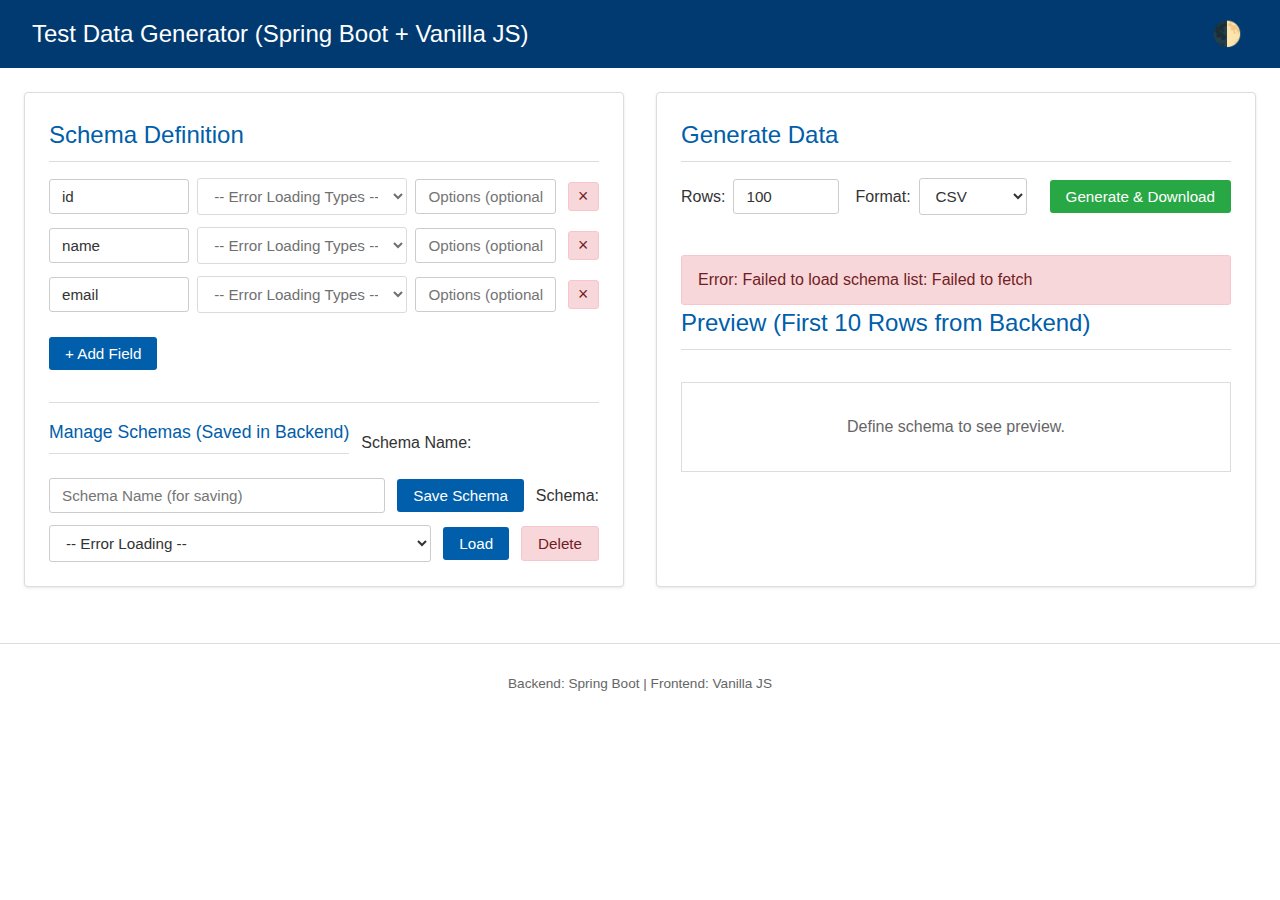
<file: spa-vjs/V6/index.html>
<!DOCTYPE html>
<html lang="en">
<head>
  <meta charset="UTF-8">
  <meta name="viewport" content="width=device-width, initial-scale=1.0">
  <title>Data Generator (Spring + JS)</title>
  <link rel="stylesheet" href="styles.css">
  <!-- NO FAKER.JS CDN NEEDED -->
  <script src="script.js" defer></script>
</head>
<body>
<header class="app-header">
  <h1>Test Data Generator (Spring Boot + Vanilla JS)</h1>
  <button id="darkModeToggle" title="Toggle Dark Mode">🌓</button>
</header>

<main class="app-main">
  <section class="schema-section">
    <h2>Schema Definition</h2>
    <div id="schemaFieldsContainer">
      <!-- Schema field rows added by JS -->
    </div>
    <button id="addFieldBtn" class="add-field-btn">+ Add Field</button>

    <div class="schema-management">
      <h3>Manage Schemas (Saved in Backend)</h3>
      <label for="schemaName">Schema Name:</label>
      <input type="text" id="schemaName" placeholder="Schema Name (for saving)">
      <button id="saveSchemaBtn">Save Schema</button>
      <label for="loadSchemaSelect">Schema:</label>
      <select id="loadSchemaSelect">
        <option value="">-- Load Saved Schema --</option>
      </select>
      <button id="loadSchemaBtn">Load</button>
      <button id="deleteSchemaBtn">Delete</button>
      <p id="shareLinkDisplay" class="share-info" style="display: none;">
        Shareable Frontend Link (Copy URL): <a href="#" id="shareLinkAnchor" target="_blank"></a><br>
        API Link: <span id="apiLinkSpan"></span>
      </p>
    </div>
  </section>

  <section class="generation-section">
    <h2>Generate Data</h2>
    <div class="generation-controls">
      <label for="rowCount">Rows:</label>
      <input type="number" id="rowCount" value="100" min="1" max="100000"> <!-- Higher limit ok with backend -->

      <label for="formatSelect">Format:</label>
      <select id="formatSelect">
        <option value="CSV">CSV</option>
        <option value="JSON">JSON</option>
        <option value="SQL">SQL</option>
        <option value="XML">XML</option>
        <option value="PLAINTEXT">PlainText</option>
      </select>

      <div id="sqlOptions" class="hidden">
        <label for="sqlTableName">Table Name:</label>
        <input type="text" id="sqlTableName" value="my_table">
      </div>

      <button id="generateBtn" class="generate-btn">Generate & Download</button>
    </div>

    <div id="loadingIndicator" class="hidden">Contacting Backend...</div>
    <div id="errorDisplay" class="error-message hidden"></div>

    <h2>Preview (First 10 Rows from Backend)</h2>
    <div id="previewArea" class="preview-table-container">
      <table id="previewTable">
        <thead></thead>
        <tbody></tbody>
      </table>
      <p id="previewPlaceholder">Define schema to see preview.</p>
      <div id="previewLoadingIndicator" class="hidden">Loading Preview...</div>
    </div>
  </section>
</main>

<footer class="app-footer">
  <p>Backend: Spring Boot | Frontend: Vanilla JS</p>
</footer>

<!-- Template for schema field rows -->
<template id="schemaFieldTemplate">
  <div class="schema-field-row">
    <input type="text" name="fieldName" placeholder="Field Name" class="field-input field-name">
    <select name="dataType" class="field-input field-type">
      <option value="">-- Loading Types... --</option>
    </select>
    <input type="text" name="fieldOptions" placeholder="Options (optional)" class="field-input field-options" title="e.g., date format, regex, JSON for min/max">
    <button class="remove-field-btn" title="Remove Field">×</button>
  </div>
</template>

</body>
</html>
</file>
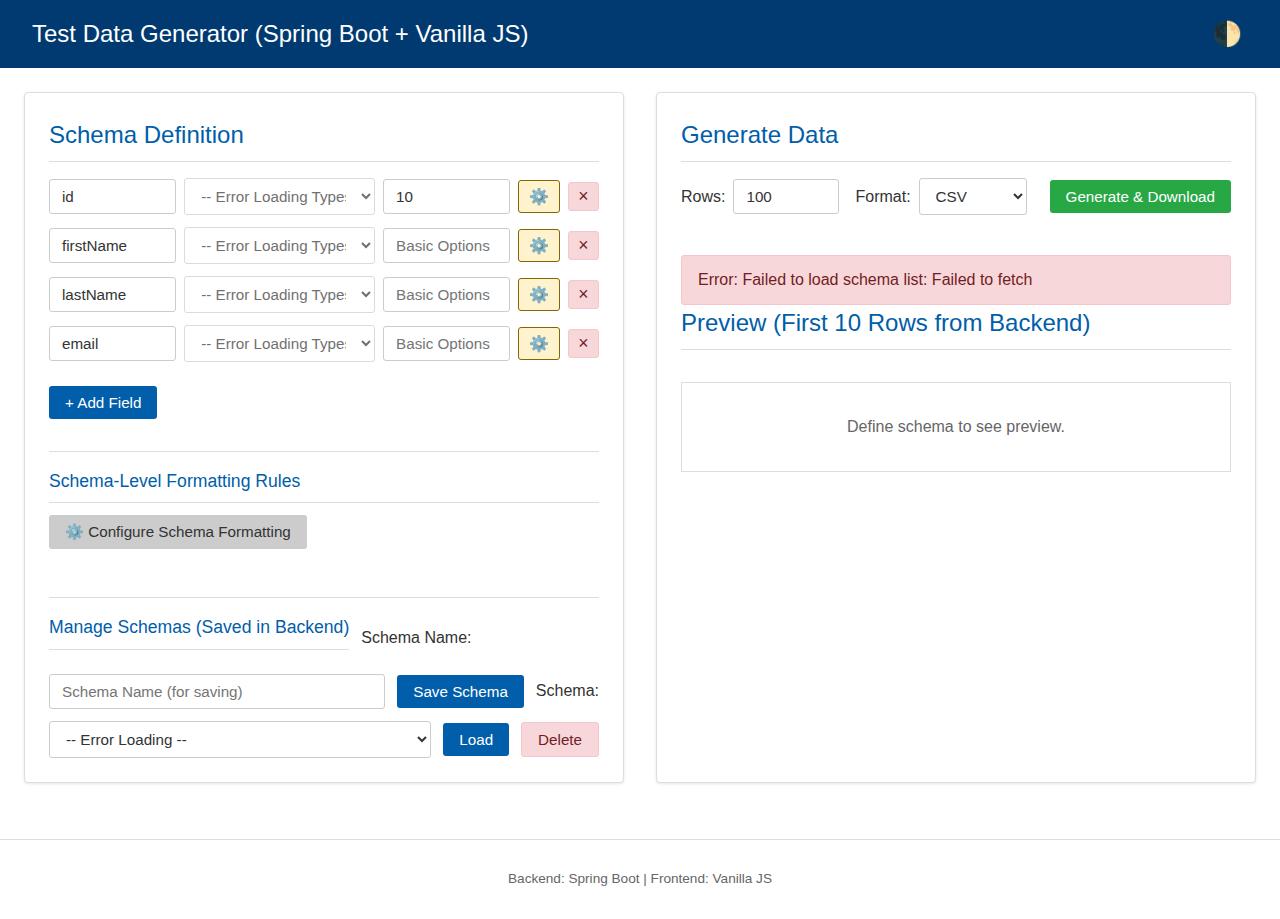
<file: spa-vjs/V7/index.html>
<!DOCTYPE html>
<html lang="en">
<head>
  <meta charset="UTF-8">
  <meta name="viewport" content="width=device-width, initial-scale=1.0">
  <title>Data Generator (Spring + JS)</title>
  <link rel="stylesheet" href="styles.css">
  <script src="script.js" defer></script>
</head>
<body>
<header class="app-header">
  <h1>Test Data Generator (Spring Boot + Vanilla JS)</h1>
  <button id="darkModeToggle" title="Toggle Dark Mode">🌓</button>
</header>

<main class="app-main">
  <section class="schema-section">
    <h2>Schema Definition</h2>

    <!-- Schema Field Definitions -->
    <div id="schemaFieldsContainer">
      <!-- Schema field rows added by JS -->
    </div>
    <button id="addFieldBtn" class="add-field-btn">+ Add Field</button>

    <!-- Schema-Level Formatting Rules -->
    <div class="schema-formatting-section">
      <h3>Schema-Level Formatting Rules</h3>
      <button id="toggleFormattingRules" class="toggle-btn">⚙️ Configure Schema Formatting</button>
      <div id="schemaFormattingPanel" class="formatting-panel hidden">

        <!-- Global Rules -->
        <div class="formatting-section">
          <h4>Global Rules (Applied to All Fields)</h4>
          <div class="rule-grid">
            <div class="rule-group">
              <label for="globalCase">Default Case:</label>
              <select id="globalCase">
                <option value="">No Change</option>
                <option value="UPPER">UPPERCASE</option>
                <option value="LOWER">lowercase</option>
                <option value="TITLE">Title Case</option>
                <option value="CAMEL">camelCase</option>
              </select>
            </div>

            <div class="rule-group">
              <label for="globalPrefix">Global Prefix:</label>
              <input type="text" id="globalPrefix" placeholder="e.g., TEST_">
            </div>

            <div class="rule-group">
              <label for="globalSuffix">Global Suffix:</label>
              <input type="text" id="globalSuffix" placeholder="e.g., _2024">
            </div>

            <div class="rule-group">
              <label for="globalMaxLength">Max Length (All Fields):</label>
              <input type="number" id="globalMaxLength" placeholder="e.g., 50" min="1">
            </div>

            <div class="rule-group">
              <label for="globalDateFormat">Date Format:</label>
              <input type="text" id="globalDateFormat" placeholder="e.g., yyyy-MM-dd">
            </div>

            <div class="rule-group">
              <label for="globalNumberFormat">Number Format:</label>
              <input type="text" id="globalNumberFormat" placeholder="e.g., #,##0.00">
            </div>
          </div>
        </div>

        <!-- Category Rules -->
        <div class="formatting-section">
          <h4>Category-Specific Rules</h4>
          <div id="categoryRulesContainer">
            <!-- Dynamic category rules will be added here -->
          </div>
          <button id="addCategoryRuleBtn" class="add-rule-btn">+ Add Category Rule</button>
        </div>

        <!-- Conditional Rules -->
        <div class="formatting-section">
          <h4>Conditional Rules</h4>
          <div id="conditionalRulesContainer">
            <!-- Dynamic conditional rules will be added here -->
          </div>
          <button id="addConditionalRuleBtn" class="add-rule-btn">+ Add Conditional Rule</button>
        </div>

        <div class="formatting-actions">
          <button id="previewSchemaFormatting" class="preview-btn">🔍 Preview Changes</button>
          <button id="resetSchemaFormatting" class="reset-btn">↺ Reset All Rules</button>
        </div>
      </div>
    </div>

    <!-- Schema Management -->
    <div class="schema-management">
      <h3>Manage Schemas (Saved in Backend)</h3>
      <label for="schemaName">Schema Name:</label>
      <input type="text" id="schemaName" placeholder="Schema Name (for saving)">
      <button id="saveSchemaBtn">Save Schema</button>
      <label for="loadSchemaSelect">Schema:</label>
      <select id="loadSchemaSelect">
        <option value="">-- Load Saved Schema --</option>
      </select>
      <button id="loadSchemaBtn">Load</button>
      <button id="deleteSchemaBtn">Delete</button>
      <p id="shareLinkDisplay" class="share-info" style="display: none;">
        Shareable Frontend Link (Copy URL): <a href="#" id="shareLinkAnchor" target="_blank"></a><br>
        API Link: <span id="apiLinkSpan"></span>
      </p>
    </div>
  </section>

  <section class="generation-section">
    <h2>Generate Data</h2>
    <div class="generation-controls">
      <label for="rowCount">Rows:</label>
      <input type="number" id="rowCount" value="100" min="1" max="100000">

      <label for="formatSelect">Format:</label>
      <select id="formatSelect">
        <option value="CSV">CSV</option>
        <option value="JSON">JSON</option>
        <option value="SQL">SQL</option>
        <option value="XML">XML</option>
        <option value="PLAINTEXT">PlainText</option>
      </select>

      <div id="sqlOptions" class="hidden">
        <label for="sqlTableName">Table Name:</label>
        <input type="text" id="sqlTableName" value="my_table">
      </div>

      <button id="generateBtn" class="generate-btn">Generate & Download</button>
    </div>

    <div id="loadingIndicator" class="hidden">Contacting Backend...</div>
    <div id="errorDisplay" class="error-message hidden"></div>

    <h2>Preview (First 10 Rows from Backend)</h2>
    <div id="previewArea" class="preview-table-container">
      <table id="previewTable">
        <thead></thead>
        <tbody></tbody>
      </table>
      <p id="previewPlaceholder">Define schema to see preview.</p>
      <div id="previewLoadingIndicator" class="hidden">Loading Preview...</div>
    </div>
  </section>
</main>

<footer class="app-footer">
  <p>Backend: Spring Boot | Frontend: Vanilla JS</p>
</footer>

<!-- Template for schema field rows with enhanced options -->
<template id="schemaFieldTemplate">
  <div class="schema-field-row">
    <input type="text" name="fieldName" placeholder="Field Name" class="field-input field-name">
    <select name="dataType" class="field-input field-type">
      <option value="">-- Loading Types... --</option>
    </select>
    <input type="text" name="fieldOptions" placeholder="Basic Options" class="field-input field-options" title="Basic generator options">
    <button class="advanced-options-btn" title="Advanced Field Formatting">⚙️</button>
    <button class="remove-field-btn" title="Remove Field">×</button>
  </div>
</template>

<!-- Advanced Field Options Modal -->
<div id="advancedOptionsModal" class="modal hidden">
  <div class="modal-content">
    <div class="modal-header">
      <h3>Advanced Field Options</h3>
      <button class="modal-close">&times;</button>
    </div>

    <div class="modal-body">
      <div class="options-tabs">
        <button class="tab-btn active" data-tab="basic">Basic</button>
        <button class="tab-btn" data-tab="formatting">Formatting</button>
        <button class="tab-btn" data-tab="dependencies">Dependencies</button>
      </div>

      <div id="basic-tab" class="tab-content active">
        <div class="form-group">
          <label for="modalBasicOptions">Generator Options:</label>
          <input type="text" id="modalBasicOptions" placeholder="e.g., 10-50 for range, [A-Z]{3} for regex">
          <small>Specific options for the selected data type generator</small>
        </div>
      </div>

      <div id="formatting-tab" class="tab-content">
        <div class="form-group">
          <label for="fieldCase">Case Transform:</label>
          <select id="fieldCase">
            <option value="">No Change</option>
            <option value="UPPER">UPPERCASE</option>
            <option value="LOWER">lowercase</option>
            <option value="TITLE">Title Case</option>
            <option value="CAMEL">camelCase</option>
          </select>
        </div>

        <div class="form-group">
          <label for="fieldPrefix">Prefix:</label>
          <input type="text" id="fieldPrefix" placeholder="Text to add before value">
        </div>

        <div class="form-group">
          <label for="fieldSuffix">Suffix:</label>
          <input type="text" id="fieldSuffix" placeholder="Text to add after value">
        </div>

        <div class="form-group">
          <label>Fixed Length:</label>
          <div class="inline-group">
            <input type="number" id="fixedLength" placeholder="Length" min="1">
            <select id="paddingPosition">
              <option value="RIGHT">Pad Right</option>
              <option value="LEFT">Pad Left</option>
            </select>
            <input type="text" id="paddingChar" placeholder="Pad char" maxlength="1" value=" ">
          </div>
        </div>

        <div class="form-group">
          <label for="truncateFrom">If Too Long:</label>
          <select id="truncateFrom">
            <option value="END">Truncate from End</option>
            <option value="START">Truncate from Start</option>
          </select>
        </div>
      </div>

      <div id="dependencies-tab" class="tab-content">
        <div class="form-group">
          <label for="dependencyExpression">Expression:</label>
          <textarea id="dependencyExpression" rows="3"
              placeholder="${firstName}_${lastName}_${randomNumber(1000,9999)}"></textarea>
          <small>Use ${fieldName} to reference other fields. Available functions: randomNumber(min,max), substring(field,start,end)</small>
        </div>

        <div class="form-group">
          <label for="dependsOn">Depends On Fields:</label>
          <input type="text" id="dependsOn" placeholder="firstName,lastName (comma separated)">
          <small>List fields this field depends on (for ordering)</small>
        </div>
      </div>
    </div>

    <div class="modal-footer">
      <button id="applyAdvancedOptions" class="apply-btn">Apply</button>
      <button id="cancelAdvancedOptions" class="cancel-btn">Cancel</button>
    </div>
  </div>
</div>

<!-- Category Rule Template -->
<template id="categoryRuleTemplate">
  <div class="category-rule">
    <div class="rule-header">
      <select class="category-select">
        <option value="Name">Name</option>
        <option value="Address">Address</option>
        <option value="Internet">Internet</option>
        <option value="Number">Number</option>
        <option value="Date">Date</option>
        <option value="Boolean">Boolean</option>
        <option value="String">String</option>
        <option value="Custom">Custom</option>
      </select>
      <button class="remove-rule-btn">×</button>
    </div>
    <div class="rule-options">
      <input type="text" class="category-prefix" placeholder="Prefix">
      <input type="text" class="category-suffix" placeholder="Suffix">
      <select class="category-case">
        <option value="">No Change</option>
        <option value="UPPER">UPPER</option>
        <option value="LOWER">lower</option>
        <option value="TITLE">Title</option>
      </select>
      <label>
        <input type="checkbox" class="category-override"> Override field rules
      </label>
    </div>
  </div>
</template>

<!-- Conditional Rule Template -->
<template id="conditionalRuleTemplate">
  <div class="conditional-rule">
    <div class="rule-header">
      <input type="text" class="condition-expression" placeholder="e.g., fieldName.contains('email')">
      <input type="number" class="condition-priority" placeholder="Priority" value="0">
      <button class="remove-rule-btn">×</button>
    </div>
    <div class="rule-options">
      <input type="text" class="conditional-prefix" placeholder="Prefix">
      <input type="text" class="conditional-suffix" placeholder="Suffix">
      <select class="conditional-case">
        <option value="">No Change</option>
        <option value="UPPER">UPPER</option>
        <option value="LOWER">lower</option>
        <option value="TITLE">Title</option>
      </select>
    </div>
  </div>
</template>

</body>
</html>
</file>
<file: spa-vjs/V6/styles.css>
:root {
    --jpmc-primary-blue: #005eaa;
    --jpmc-dark-blue: #003a70;
    --jpmc-light-gray: #f4f4f4;
    --jpmc-medium-gray: #cccccc;
    --jpmc-dark-gray: #666666;
    --jpmc-text-color: #333333;
    --jpmc-bg-color: #ffffff;
    --jpmc-border-color: #dddddd;
    --jpmc-error-bg: #f8d7da;
    --jpmc-error-text: #721c24;
    --jpmc-error-border: #f5c6cb;
    --jpmc-success-bg: #d4edda;
    --jpmc-success-text: #155724;

    --jpmc-font-family: 'Helvetica Neue', Helvetica, Arial, sans-serif;
}

/* Dark Mode Variables */
body.dark {
    --jpmc-text-color: #e0e0e0;
    --jpmc-bg-color: #1a1a1a;
    --jpmc-border-color: #444444;
    --jpmc-light-gray: #2a2a2a;
    --jpmc-medium-gray: #555555;
    --jpmc-dark-gray: #888888;
    --jpmc-error-bg: #5a2a2f;
    --jpmc-error-text: #f8d7da;
    --jpmc-error-border: #721c24;
    --jpmc-success-bg: #1e4b2a;
    --jpmc-success-text: #d4edda;
}


body {
    font-family: var(--jpmc-font-family);
    color: var(--jpmc-text-color);
    background-color: var(--jpmc-bg-color);
    margin: 0;
    transition: background-color 0.3s, color 0.3s;
    font-size: 16px;
    line-height: 1.5;
}

input, button, select {
    font-family: inherit;
    font-size: 0.95rem;
}

.app {
    display: flex;
    flex-direction: column;
    min-height: 100vh;
}

.app-header {
    background-color: var(--jpmc-dark-blue);
    color: white;
    padding: 1rem 2rem;
    display: flex;
    justify-content: space-between;
    align-items: center;
    flex-shrink: 0;
}

.app-header h1 {
    margin: 0;
    font-size: 1.5rem;
    font-weight: normal;
}

#darkModeToggle {
    background: none;
    border: none;
    color: white;
    font-size: 1.5rem;
    cursor: pointer;
}

.app-main {
    flex-grow: 1;
    padding: 1.5rem;
    display: grid;
    grid-template-columns: repeat(auto-fit, minmax(450px, 1fr)); /* Responsive columns */
    gap: 2rem;
}

section {
    background-color: var(--jpmc-bg-color);
    padding: 1.5rem;
    border: 1px solid var(--jpmc-border-color);
    border-radius: 4px;
    box-shadow: 0 1px 3px rgba(0, 0, 0, 0.1);
    transition: background-color 0.3s, border-color 0.3s;
    display: flex;
    flex-direction: column;
}

h2, h3 {
    margin-top: 0;
    margin-bottom: 1rem;
    color: var(--jpmc-primary-blue);
    font-weight: 500;
    border-bottom: 1px solid var(--jpmc-border-color);
    padding-bottom: 0.5rem;
}
h3 {
    font-size: 1.1rem;
    margin-bottom: 0.75rem;
}

/* Schema Editor Styles */
#schemaFieldsContainer {
    display: flex;
    flex-direction: column;
    gap: 0.75rem;
    margin-bottom: 1rem;
    min-height: 60px; /* Prevent collapsing */
}

.schema-field-row {
    display: grid;
    grid-template-columns: minmax(100px, 1fr) minmax(150px, 1.5fr) minmax(100px, 1fr) auto; /* Name, Type, Options, Remove */
    gap: 0.5rem;
    align-items: center;
}

.field-input {
    padding: 0.5rem 0.75rem;
    border: 1px solid var(--jpmc-medium-gray);
    border-radius: 3px;
    background-color: var(--jpmc-bg-color);
    color: var(--jpmc-text-color);
    transition: background-color 0.3s, color 0.3s, border-color 0.3s;
    box-sizing: border-box; /* Include padding and border in the element's total width and height */
    width: 100%; /* Make inputs fill their grid cells */
}
body.dark .field-input {
    border-color: var(--jpmc-dark-gray);
}

.field-input:focus {
    outline: none;
    border-color: var(--jpmc-primary-blue);
    box-shadow: 0 0 0 2px rgba(0, 94, 170, 0.2);
}

.add-field-btn,
.remove-field-btn,
.generate-btn,
.schema-management button {
    padding: 0.5rem 1rem;
    border: none;
    border-radius: 3px;
    cursor: pointer;
    font-weight: 500;
    transition: background-color 0.2s, opacity 0.2s;
    white-space: nowrap; /* Prevent button text wrapping */
}

.add-field-btn {
    background-color: var(--jpmc-primary-blue);
    color: white;
    margin-top: 0.5rem;
    align-self: flex-start;
}
.add-field-btn:hover {
    background-color: var(--jpmc-dark-blue);
}

.remove-field-btn {
    background-color: var(--jpmc-error-bg);
    color: var(--jpmc-error-text);
    font-size: 1.1rem;
    padding: 0.3rem 0.6rem;
    line-height: 1;
    margin-left: 0.25rem; /* Small space */
    border: 1px solid var(--jpmc-error-border);
}
.remove-field-btn:hover {
    opacity: 0.8;
}

/* Generation Controls */
.generation-controls {
    display: flex;
    gap: 1rem;
    align-items: center;
    margin-bottom: 1.5rem;
    flex-wrap: wrap; /* Allow wrapping */
}

.generation-controls label {
    font-weight: 500;
    margin-right: -0.5rem; /* Pull label closer to input */
}

.generation-controls input[type="number"],
.generation-controls select,
.generation-controls input[type="text"] {
    padding: 0.5rem 0.75rem;
    border: 1px solid var(--jpmc-medium-gray);
    border-radius: 3px;
    background-color: var(--jpmc-bg-color);
    color: var(--jpmc-text-color);
    transition: background-color 0.3s, color 0.3s, border-color 0.3s;
}
body.dark .generation-controls input[type="number"],
body.dark .generation-controls select,
body.dark .generation-controls input[type="text"] {
    border-color: var(--jpmc-dark-gray);
}

#rowCount {
    width: 80px; /* Fixed width for row count */
}
#sqlTableName {
    width: 150px;
}


.generate-btn {
    background-color: #28a745; /* Green */
    color: white;
    margin-left: auto; /* Push generate button to the right if space allows */
}
.generate-btn:hover {
    background-color: #218838;
}
.generate-btn:disabled {
    opacity: 0.6;
    cursor: not-allowed;
}

/* Preview Table */
.preview-table-container {
    max-height: 400px; /* Limit height */
    overflow: auto;
    border: 1px solid var(--jpmc-border-color);
    transition: border-color 0.3s;
    margin-top: 1rem;
    position: relative; /* For placeholder */
}

#previewTable {
    width: 100%;
    border-collapse: collapse;
    font-size: 0.85rem;
}

#previewTable th,
#previewTable td {
    border: 1px solid var(--jpmc-border-color);
    padding: 0.4rem 0.6rem;
    text-align: left;
    transition: border-color 0.3s;
    white-space: nowrap; /* Prevent cell content wrapping */
    overflow: hidden;
    text-overflow: ellipsis; /* Show ellipsis if content overflows */
    max-width: 200px; /* Limit cell width */
}

#previewTable th {
    background-color: var(--jpmc-light-gray);
    font-weight: 600;
    position: sticky; /* Keep header visible */
    top: 0;
    z-index: 1;
    transition: background-color 0.3s;
}

#previewTable tbody tr:nth-child(even) {
    background-color: var(--jpmc-light-gray);
    transition: background-color 0.3s;
}
body.dark #previewTable tbody tr:nth-child(even) {
    background-color: #252525;
}

#previewPlaceholder {
    padding: 1rem;
    text-align: center;
    color: var(--jpmc-dark-gray);
}
#previewTable.hidden + #previewPlaceholder {
    display: block;
}
#previewTable:not(.hidden) + #previewPlaceholder {
    display: none;
}


/* Utility Classes */
.hidden {
    display: none !important; /* Use important cautiously */
}

/* Error & Loading */
.error-message, #loadingIndicator {
    color: var(--jpmc-error-text);
    background-color: var(--jpmc-error-bg);
    border: 1px solid var(--jpmc-error-border);
    padding: 0.75rem 1rem;
    border-radius: 3px;
    margin-top: 1rem;
}
#loadingIndicator {
    color: var(--jpmc-success-text);
    background-color: var(--jpmc-success-bg);
    border: 1px solid var(--jpmc-success-text);
}

/* Schema Management */
.schema-management {
    margin-top: 2rem;
    padding-top: 1rem;
    border-top: 1px solid var(--jpmc-border-color);
    display: flex;
    flex-wrap: wrap; /* Allow wrapping */
    gap: 0.75rem;
    align-items: center;
    transition: border-color 0.3s;
}
.schema-management input[type="text"],
.schema-management select {
    padding: 0.5rem 0.75rem;
    border: 1px solid var(--jpmc-medium-gray);
    border-radius: 3px;
    background-color: var(--jpmc-bg-color);
    color: var(--jpmc-text-color);
    transition: background-color 0.3s, color 0.3s, border-color 0.3s;
}
body.dark .schema-management input[type="text"],
body.dark .schema-management select {
    border-color: var(--jpmc-dark-gray);
}
#schemaName {
    flex-grow: 1; /* Allow name input to grow */
    min-width: 150px;
}
#loadSchemaSelect {
    flex-grow: 1;
    min-width: 150px;
}

.schema-management button {
    background-color: var(--jpmc-primary-blue);
    color: white;
}
.schema-management button:hover {
    background-color: var(--jpmc-dark-blue);
}
#deleteSchemaBtn {
    background-color: var(--jpmc-error-bg);
    color: var(--jpmc-error-text);
    border: 1px solid var(--jpmc-error-border);
}
#deleteSchemaBtn:hover {
    opacity: 0.8;
}

.share-info {
    font-size: 0.85rem;
    color: var(--jpmc-dark-gray);
    margin: 0.5rem 0 0 0;
    word-break: break-all;
    flex-basis: 100%; /* Take full width */
}
.share-info a {
    color: var(--jpmc-primary-blue);
    text-decoration: none;
    margin-left: 5px;
}
.share-info a:hover {
    text-decoration: underline;
}

/* Footer */
.app-footer {
    text-align: center;
    padding: 1rem;
    font-size: 0.85rem;
    color: var(--jpmc-dark-gray);
    border-top: 1px solid var(--jpmc-border-color);
    margin-top: 2rem;
    flex-shrink: 0;
}

/* Responsiveness */
@media (max-width: 960px) {
    .app-main {
        grid-template-columns: 1fr; /* Stack sections */
    }
}

@media (max-width: 600px) {
    .app-header { padding: 0.75rem 1rem; }
    .app-header h1 { font-size: 1.2rem; }
    .app-main { padding: 1rem; gap: 1.5rem;}
    section { padding: 1rem; }

    .schema-field-row {
        grid-template-columns: 1fr auto; /* Stack name/type/options and remove */
        grid-template-rows: auto auto auto;
        gap: 0.4rem;
    }
    .field-name { grid-column: 1 / 2; grid-row: 1 / 2;}
    .field-type { grid-column: 1 / 2; grid-row: 2 / 3;}
    .field-options { grid-column: 1 / 2; grid-row: 3 / 4; }
    .remove-field-btn { grid-column: 2 / 3; grid-row: 1 / 4; align-self: center; } /* Span all rows */

    .generation-controls {
        gap: 0.75rem;
    }
    .generate-btn {
        margin-left: 0; /* Remove margin push */
        width: 100%; /* Make button full width */
        margin-top: 0.5rem;
    }
    .schema-management {
        gap: 0.5rem;
    }
    .schema-management button {
        padding: 0.4rem 0.8rem;
    }
    #schemaName, #loadSchemaSelect { min-width: 120px; }
}
</file>
<file: spa-vjs/V7/styles.css>
:root {
    --jpmc-primary-blue: #005eaa;
    --jpmc-dark-blue: #003a70;
    --jpmc-light-gray: #f4f4f4;
    --jpmc-medium-gray: #cccccc;
    --jpmc-dark-gray: #666666;
    --jpmc-text-color: #333333;
    --jpmc-bg-color: #ffffff;
    --jpmc-border-color: #dddddd;
    --jpmc-error-bg: #f8d7da;
    --jpmc-error-text: #721c24;
    --jpmc-error-border: #f5c6cb;
    --jpmc-success-bg: #d4edda;
    --jpmc-success-text: #155724;
    --jpmc-warning-bg: #fff3cd;
    --jpmc-warning-text: #856404;

    --jpmc-font-family: 'Helvetica Neue', Helvetica, Arial, sans-serif;
}

/* Dark Mode Variables */
body.dark {
    --jpmc-text-color: #e0e0e0;
    --jpmc-bg-color: #1a1a1a;
    --jpmc-border-color: #444444;
    --jpmc-light-gray: #2a2a2a;
    --jpmc-medium-gray: #555555;
    --jpmc-dark-gray: #888888;
    --jpmc-error-bg: #5a2a2f;
    --jpmc-error-text: #f8d7da;
    --jpmc-error-border: #721c24;
    --jpmc-success-bg: #1e4b2a;
    --jpmc-success-text: #d4edda;
    --jpmc-warning-bg: #664d03;
    --jpmc-warning-text: #fff3cd;
}

body {
    font-family: var(--jpmc-font-family), serif;
    color: var(--jpmc-text-color);
    background-color: var(--jpmc-bg-color);
    margin: 0;
    transition: background-color 0.3s, color 0.3s;
    font-size: 16px;
    line-height: 1.5;
}

input, button, select, textarea {
    font-family: inherit;
    font-size: 0.95rem;
}

.app {
    display: flex;
    flex-direction: column;
    min-height: 100vh;
}

.app-header {
    background-color: var(--jpmc-dark-blue);
    color: white;
    padding: 1rem 2rem;
    display: flex;
    justify-content: space-between;
    align-items: center;
    flex-shrink: 0;
}

.app-header h1 {
    margin: 0;
    font-size: 1.5rem;
    font-weight: normal;
}

#darkModeToggle {
    background: none;
    border: none;
    color: white;
    font-size: 1.5rem;
    cursor: pointer;
}

.app-main {
    flex-grow: 1;
    padding: 1.5rem;
    display: grid;
    grid-template-columns: repeat(auto-fit, minmax(450px, 1fr));
    gap: 2rem;
}

section {
    background-color: var(--jpmc-bg-color);
    padding: 1.5rem;
    border: 1px solid var(--jpmc-border-color);
    border-radius: 4px;
    box-shadow: 0 1px 3px rgba(0, 0, 0, 0.1);
    transition: background-color 0.3s, border-color 0.3s;
    display: flex;
    flex-direction: column;
}

h2, h3 {
    margin-top: 0;
    margin-bottom: 1rem;
    color: var(--jpmc-primary-blue);
    font-weight: 500;
    border-bottom: 1px solid var(--jpmc-border-color);
    padding-bottom: 0.5rem;
}
h3 {
    font-size: 1.1rem;
    margin-bottom: 0.75rem;
}

h4 {
    margin: 1rem 0 0.5rem;
    color: var(--jpmc-text-color);
    font-size: 1rem;
    font-weight: 500;
}

/* Schema Editor Styles */
#schemaFieldsContainer {
    display: flex;
    flex-direction: column;
    gap: 0.75rem;
    margin-bottom: 1rem;
    min-height: 60px;
}

.schema-field-row {
    display: grid;
    grid-template-columns: minmax(100px, 1fr) minmax(150px, 1.5fr) minmax(100px, 1fr) auto auto;
    gap: 0.5rem;
    align-items: center;
}

.field-input {
    padding: 0.5rem 0.75rem;
    border: 1px solid var(--jpmc-medium-gray);
    border-radius: 3px;
    background-color: var(--jpmc-bg-color);
    color: var(--jpmc-text-color);
    transition: background-color 0.3s, color 0.3s, border-color 0.3s;
    box-sizing: border-box;
    width: 100%;
}
body.dark .field-input {
    border-color: var(--jpmc-dark-gray);
}

.field-input:focus {
    outline: none;
    border-color: var(--jpmc-primary-blue);
    box-shadow: 0 0 0 2px rgba(0, 94, 170, 0.2);
}

/* Button Styles */
.add-field-btn,
.remove-field-btn,
.advanced-options-btn,
.generate-btn,
.schema-management button,
.toggle-btn,
.add-rule-btn,
.preview-btn,
.reset-btn {
    padding: 0.5rem 1rem;
    border: none;
    border-radius: 3px;
    cursor: pointer;
    font-weight: 500;
    transition: background-color 0.2s, opacity 0.2s;
    white-space: nowrap;
}

.add-field-btn {
    background-color: var(--jpmc-primary-blue);
    color: white;
    margin-top: 0.5rem;
    align-self: flex-start;
}
.add-field-btn:hover {
    background-color: var(--jpmc-dark-blue);
}

.advanced-options-btn {
    background-color: var(--jpmc-warning-bg);
    color: var(--jpmc-warning-text);
    font-size: 1rem;
    padding: 0.4rem 0.6rem;
    border: 1px solid var(--jpmc-warning-text);
}
.advanced-options-btn:hover {
    opacity: 0.8;
}

.remove-field-btn {
    background-color: var(--jpmc-error-bg);
    color: var(--jpmc-error-text);
    font-size: 1.1rem;
    padding: 0.3rem 0.6rem;
    line-height: 1;
    border: 1px solid var(--jpmc-error-border);
}
.remove-field-btn:hover {
    opacity: 0.8;
}

.toggle-btn {
    background-color: var(--jpmc-medium-gray);
    color: var(--jpmc-text-color);
    margin-bottom: 1rem;
    align-self: flex-start;
}
.toggle-btn:hover {
    background-color: var(--jpmc-dark-gray);
    color: white;
}

.add-rule-btn {
    background-color: var(--jpmc-primary-blue);
    color: white;
    margin-top: 0.5rem;
    align-self: flex-start;
}
.add-rule-btn:hover {
    background-color: var(--jpmc-dark-blue);
}

.preview-btn {
    background-color: var(--jpmc-success-bg);
    color: var(--jpmc-success-text);
    border: 1px solid var(--jpmc-success-text);
}
.preview-btn:hover {
    opacity: 0.8;
}

.reset-btn {
    background-color: var(--jpmc-warning-bg);
    color: var(--jpmc-warning-text);
    border: 1px solid var(--jpmc-warning-text);
}
.reset-btn:hover {
    opacity: 0.8;
}

/* Schema Formatting Panel */
.schema-formatting-section {
    margin-top: 2rem;
    padding-top: 1rem;
    border-top: 1px solid var(--jpmc-border-color);
}

.formatting-panel {
    border: 1px solid var(--jpmc-border-color);
    border-radius: 4px;
    padding: 1rem;
    background-color: var(--jpmc-light-gray);
    transition: background-color 0.3s, border-color 0.3s;
}

.formatting-section {
    margin-bottom: 1.5rem;
    padding-bottom: 1rem;
    border-bottom: 1px solid var(--jpmc-border-color);
}

.formatting-section:last-child {
    border-bottom: none;
    margin-bottom: 0;
}

.rule-grid {
    display: grid;
    grid-template-columns: repeat(auto-fit, minmax(200px, 1fr));
    gap: 1rem;
}

.rule-group {
    display: flex;
    flex-direction: column;
    gap: 0.25rem;
}

.rule-group label {
    font-weight: 500;
    font-size: 0.9rem;
}

.rule-group input,
.rule-group select {
    padding: 0.4rem;
    border: 1px solid var(--jpmc-medium-gray);
    border-radius: 3px;
    background-color: var(--jpmc-bg-color);
    color: var(--jpmc-text-color);
}

/* Category and Conditional Rules */
.category-rule,
.conditional-rule {
    background-color: var(--jpmc-bg-color);
    border: 1px solid var(--jpmc-border-color);
    border-radius: 4px;
    padding: 0.75rem;
    margin-bottom: 0.5rem;
}

.rule-header {
    display: flex;
    align-items: center;
    gap: 0.5rem;
    margin-bottom: 0.5rem;
}

.rule-options {
    display: grid;
    grid-template-columns: repeat(auto-fit, minmax(120px, 1fr));
    gap: 0.5rem;
    align-items: center;
}

.category-select,
.condition-expression,
.condition-priority,
.category-prefix,
.category-suffix,
.category-case,
.conditional-prefix,
.conditional-suffix,
.conditional-case {
    padding: 0.4rem;
    border: 1px solid var(--jpmc-medium-gray);
    border-radius: 3px;
    background-color: var(--jpmc-bg-color);
    color: var(--jpmc-text-color);
}

.condition-expression {
    flex-grow: 1;
}

.condition-priority {
    width: 80px;
}

.remove-rule-btn {
    background-color: var(--jpmc-error-bg);
    color: var(--jpmc-error-text);
    border: 1px solid var(--jpmc-error-border);
    padding: 0.2rem 0.5rem;
    border-radius: 3px;
    cursor: pointer;
    font-size: 1rem;
}

.remove-rule-btn:hover {
    opacity: 0.8;
}

.formatting-actions {
    display: flex;
    gap: 0.5rem;
    justify-content: flex-end;
    margin-top: 1rem;
}

/* Modal Styles */
.modal {
    position: fixed;
    top: 0;
    left: 0;
    width: 100%;
    height: 100%;
    background-color: rgba(0, 0, 0, 0.5);
    display: flex;
    align-items: center;
    justify-content: center;
    z-index: 1000;
}

.modal-content {
    background-color: var(--jpmc-bg-color);
    border-radius: 8px;
    width: 90%;
    max-width: 600px;
    max-height: 80vh;
    overflow-y: auto;
    box-shadow: 0 4px 20px rgba(0, 0, 0, 0.3);
}

.modal-header {
    display: flex;
    justify-content: space-between;
    align-items: center;
    padding: 1rem 1.5rem;
    border-bottom: 1px solid var(--jpmc-border-color);
}

.modal-header h3 {
    margin: 0;
    border: none;
    padding: 0;
}

.modal-close {
    background: none;
    border: none;
    font-size: 1.5rem;
    cursor: pointer;
    color: var(--jpmc-text-color);
    padding: 0;
    width: 30px;
    height: 30px;
    display: flex;
    align-items: center;
    justify-content: center;
}

.modal-body {
    padding: 1.5rem;
}

.modal-footer {
    display: flex;
    justify-content: flex-end;
    gap: 0.5rem;
    padding: 1rem 1.5rem;
    border-top: 1px solid var(--jpmc-border-color);
}

/* Tab System */
.options-tabs {
    display: flex;
    border-bottom: 1px solid var(--jpmc-border-color);
    margin-bottom: 1rem;
}

.tab-btn {
    background: none;
    border: none;
    padding: 0.75rem 1rem;
    cursor: pointer;
    border-bottom: 2px solid transparent;
    color: var(--jpmc-text-color);
    transition: color 0.2s, border-color 0.2s;
}

.tab-btn.active {
    color: var(--jpmc-primary-blue);
    border-bottom-color: var(--jpmc-primary-blue);
}

.tab-btn:hover:not(.active) {
    color: var(--jpmc-dark-gray);
}

.tab-content {
    display: none;
}

.tab-content.active {
    display: block;
}

.form-group {
    margin-bottom: 1rem;
}

.form-group label {
    display: block;
    margin-bottom: 0.25rem;
    font-weight: 500;
}

.form-group input,
.form-group select,
.form-group textarea {
    width: 100%;
    padding: 0.5rem;
    border: 1px solid var(--jpmc-medium-gray);
    border-radius: 3px;
    background-color: var(--jpmc-bg-color);
    color: var(--jpmc-text-color);
    box-sizing: border-box;
}

.form-group small {
    display: block;
    margin-top: 0.25rem;
    color: var(--jpmc-dark-gray);
    font-size: 0.85rem;
}

.inline-group {
    display: grid;
    grid-template-columns: 1fr 1fr 80px;
    gap: 0.5rem;
}

.apply-btn {
    background-color: var(--jpmc-primary-blue);
    color: white;
}
.apply-btn:hover {
    background-color: var(--jpmc-dark-blue);
}

.cancel-btn {
    background-color: var(--jpmc-medium-gray);
    color: var(--jpmc-text-color);
}
.cancel-btn:hover {
    background-color: var(--jpmc-dark-gray);
    color: white;
}

/* Generation Controls */
.generation-controls {
    display: flex;
    gap: 1rem;
    align-items: center;
    margin-bottom: 1.5rem;
    flex-wrap: wrap;
}

.generation-controls label {
    font-weight: 500;
    margin-right: -0.5rem;
}

.generation-controls input[type="number"],
.generation-controls select,
.generation-controls input[type="text"] {
    padding: 0.5rem 0.75rem;
    border: 1px solid var(--jpmc-medium-gray);
    border-radius: 3px;
    background-color: var(--jpmc-bg-color);
    color: var(--jpmc-text-color);
    transition: background-color 0.3s, color 0.3s, border-color 0.3s;
}
body.dark .generation-controls input[type="number"],
body.dark .generation-controls select,
body.dark .generation-controls input[type="text"] {
    border-color: var(--jpmc-dark-gray);
}

#rowCount {
    width: 80px;
}
#sqlTableName {
    width: 150px;
}

.generate-btn {
    background-color: #28a745;
    color: white;
    margin-left: auto;
}
.generate-btn:hover {
    background-color: #218838;
}
.generate-btn:disabled {
    opacity: 0.6;
    cursor: not-allowed;
}

/* Preview Table */
.preview-table-container {
    max-height: 400px;
    overflow: auto;
    border: 1px solid var(--jpmc-border-color);
    transition: border-color 0.3s;
    margin-top: 1rem;
    position: relative;
}

#previewTable {
    width: 100%;
    border-collapse: collapse;
    font-size: 0.85rem;
}

#previewTable th,
#previewTable td {
    border: 1px solid var(--jpmc-border-color);
    padding: 0.4rem 0.6rem;
    text-align: left;
    transition: border-color 0.3s;
    white-space: nowrap;
    overflow: hidden;
    text-overflow: ellipsis;
    max-width: 200px;
}

#previewTable th {
    background-color: var(--jpmc-light-gray);
    font-weight: 600;
    position: sticky;
    top: 0;
    z-index: 1;
    transition: background-color 0.3s;
}

#previewTable tbody tr:nth-child(even) {
    background-color: var(--jpmc-light-gray);
    transition: background-color 0.3s;
}
body.dark #previewTable tbody tr:nth-child(even) {
    background-color: #252525;
}

#previewPlaceholder {
    padding: 1rem;
    text-align: center;
    color: var(--jpmc-dark-gray);
}
#previewTable.hidden + #previewPlaceholder {
    display: block;
}
#previewTable:not(.hidden) + #previewPlaceholder {
    display: none;
}

/* Utility Classes */
.hidden {
    display: none !important;
}

/* Error & Loading */
.error-message, #loadingIndicator {
    color: var(--jpmc-error-text);
    background-color: var(--jpmc-error-bg);
    border: 1px solid var(--jpmc-error-border);
    padding: 0.75rem 1rem;
    border-radius: 3px;
    margin-top: 1rem;
}
#loadingIndicator {
    color: var(--jpmc-success-text);
    background-color: var(--jpmc-success-bg);
    border: 1px solid var(--jpmc-success-text);
}

/* Schema Management */
.schema-management {
    margin-top: 2rem;
    padding-top: 1rem;
    border-top: 1px solid var(--jpmc-border-color);
    display: flex;
    flex-wrap: wrap;
    gap: 0.75rem;
    align-items: center;
    transition: border-color 0.3s;
}
.schema-management input[type="text"],
.schema-management select {
    padding: 0.5rem 0.75rem;
    border: 1px solid var(--jpmc-medium-gray);
    border-radius: 3px;
    background-color: var(--jpmc-bg-color);
    color: var(--jpmc-text-color);
    transition: background-color 0.3s, color 0.3s, border-color 0.3s;
}
body.dark .schema-management input[type="text"],
body.dark .schema-management select {
    border-color: var(--jpmc-dark-gray);
}
#schemaName {
    flex-grow: 1;
    min-width: 150px;
}
#loadSchemaSelect {
    flex-grow: 1;
    min-width: 150px;
}

.schema-management button {
    background-color: var(--jpmc-primary-blue);
    color: white;
}
.schema-management button:hover {
    background-color: var(--jpmc-dark-blue);
}
#deleteSchemaBtn {
    background-color: var(--jpmc-error-bg);
    color: var(--jpmc-error-text);
    border: 1px solid var(--jpmc-error-border);
}
#deleteSchemaBtn:hover {
    opacity: 0.8;
}

.share-info {
    font-size: 0.85rem;
    color: var(--jpmc-dark-gray);
    margin: 0.5rem 0 0 0;
    word-break: break-all;
    flex-basis: 100%;
}
.share-info a {
    color: var(--jpmc-primary-blue);
    text-decoration: none;
    margin-left: 5px;
}
.share-info a:hover {
    text-decoration: underline;
}

/* Footer */
.app-footer {
    text-align: center;
    padding: 1rem;
    font-size: 0.85rem;
    color: var(--jpmc-dark-gray);
    border-top: 1px solid var(--jpmc-border-color);
    margin-top: 2rem;
    flex-shrink: 0;
}

/* Responsiveness */
@media (max-width: 960px) {
    .app-main {
        grid-template-columns: 1fr;
    }
}

@media (max-width: 600px) {
    .app-header { padding: 0.75rem 1rem; }
    .app-header h1 { font-size: 1.2rem; }
    .app-main { padding: 1rem; gap: 1.5rem;}
    section { padding: 1rem; }

    .schema-field-row {
        grid-template-columns: 1fr auto auto;
        grid-template-rows: auto auto auto;
        gap: 0.4rem;
    }
    .field-name { grid-column: 1 / 2; grid-row: 1 / 2;}
    .field-type { grid-column: 1 / 2; grid-row: 2 / 3;}
    .field-options { grid-column: 1 / 2; grid-row: 3 / 4; }
    .advanced-options-btn { grid-column: 2 / 3; grid-row: 1 / 4; align-self: center; }
    .remove-field-btn { grid-column: 3 / 4; grid-row: 1 / 4; align-self: center; }

    .generation-controls {
        gap: 0.75rem;
    }
    .generate-btn {
        margin-left: 0;
        width: 100%;
        margin-top: 0.5rem;
    }
    .schema-management {
        gap: 0.5rem;
    }
    .schema-management button {
        padding: 0.4rem 0.8rem;
    }
    #schemaName, #loadSchemaSelect { min-width: 120px; }

    .modal-content {
        width: 95%;
        margin: 1rem;
    }

    .rule-grid {
        grid-template-columns: 1fr;
    }

    .rule-options {
        grid-template-columns: 1fr;
    }

    .inline-group {
        grid-template-columns: 1fr;
    }
}
</file>
